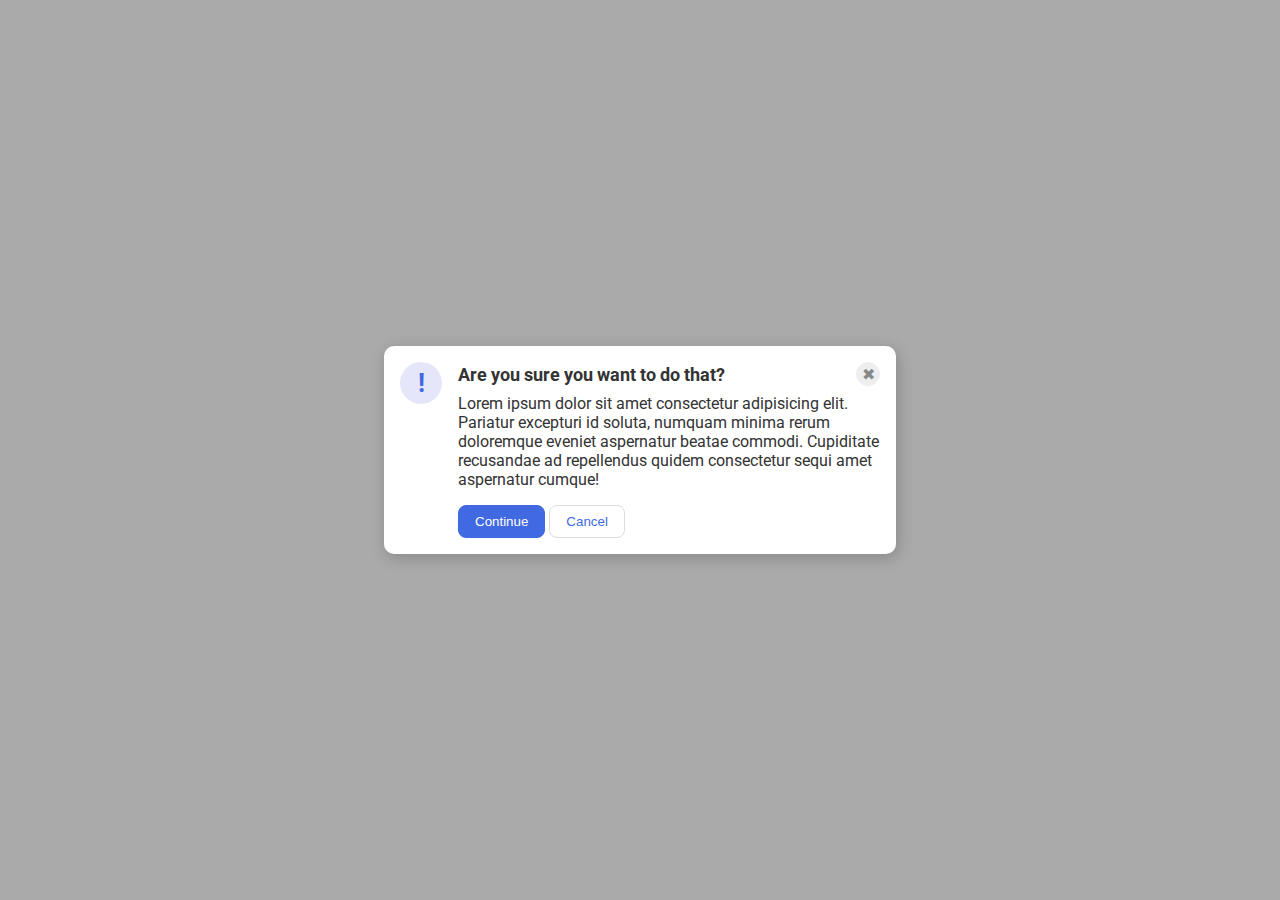
<file: foundations/flex/05-flex-modal/index.html>
<!DOCTYPE html>
<html lang="en">
  <head>
    <meta charset="UTF-8">
    <meta http-equiv="X-UA-Compatible" content="IE=edge">
    <meta name="viewport" content="width=device-width, initial-scale=1.0">
    <link rel="stylesheet" href="style.css">
    <title>Modal</title>
  </head>
  <body>
    <div class="modal">
      <div class="icon">!</div>
      <div class="container">
      <div class="header">Are you sure you want to do that?
      <button class="close-button">✖</button>
      </div>
      <div class="text">Lorem ipsum dolor sit amet consectetur adipisicing elit. Pariatur excepturi id soluta, numquam minima rerum doloremque eveniet aspernatur beatae commodi. Cupiditate recusandae ad repellendus quidem consectetur sequi amet aspernatur cumque!</div>
      <button class="continue">Continue</button>
      <button class="cancel">Cancel</button>
      </div>
    </div>
  </body>
</html>
</file>
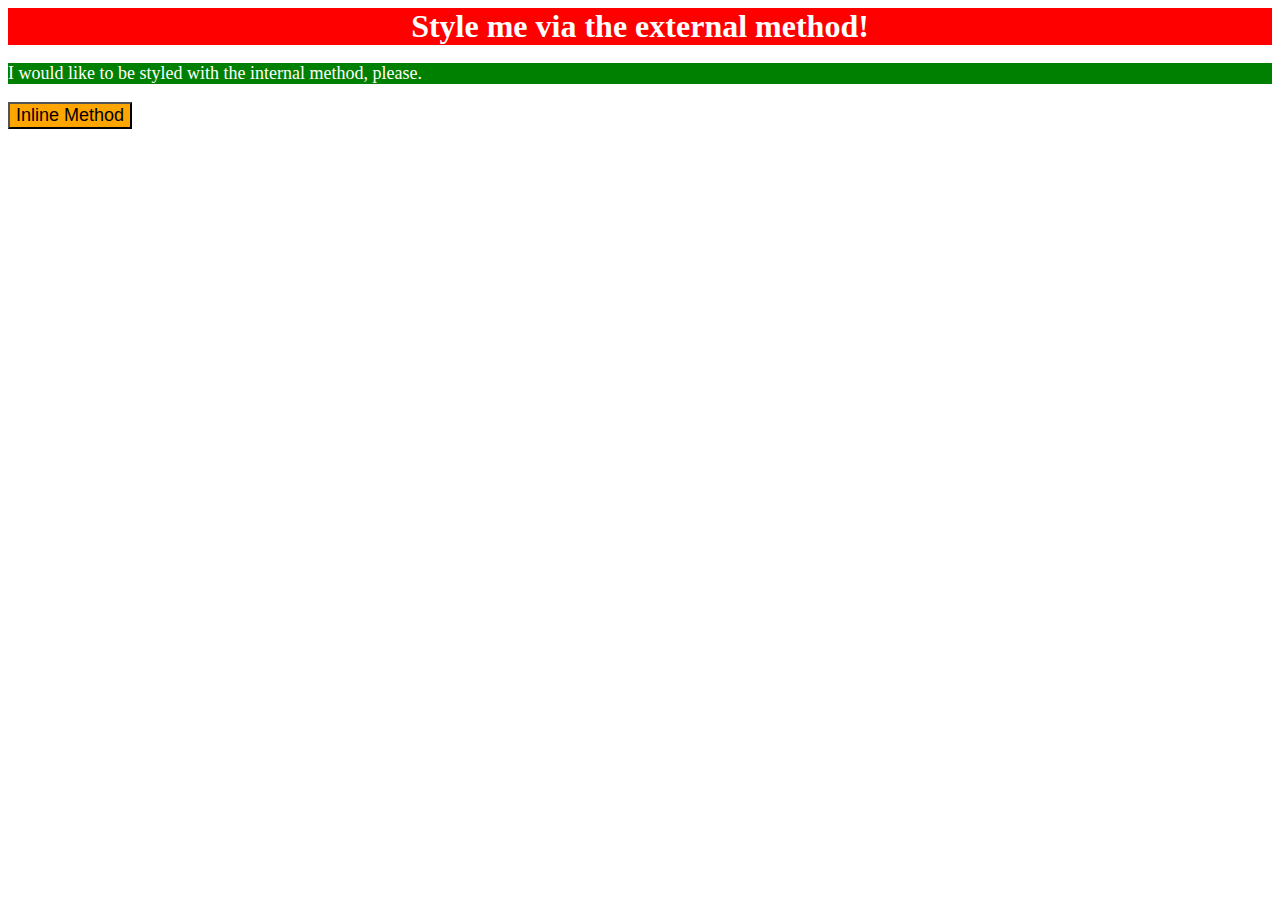
<file: foundations/intro-to-css/01-css-methods/index.html>
<!DOCTYPE html>
<html lang="en">
  <head>
    <meta charset="UTF-8">
    <meta http-equiv="X-UA-Compatible" content="IE=edge">
    <meta name="viewport" content="width=device-width, initial-scale=1.0">
    <link rel ="stylesheet" href = "styles.css">
    <style>
      p{
        background-color: green;
        color: white;
        font-size: 18px;
      }
    </style>
    <title>Methods for Adding CSS</title>
  </head>
  <body>
    <div>Style me via the external method!</div>
    <p>I would like to be styled with the internal method, please.</p>
    <button style="background-color: orange;font-size: 18px;">Inline Method</button>
  </body>
</html>
</file>
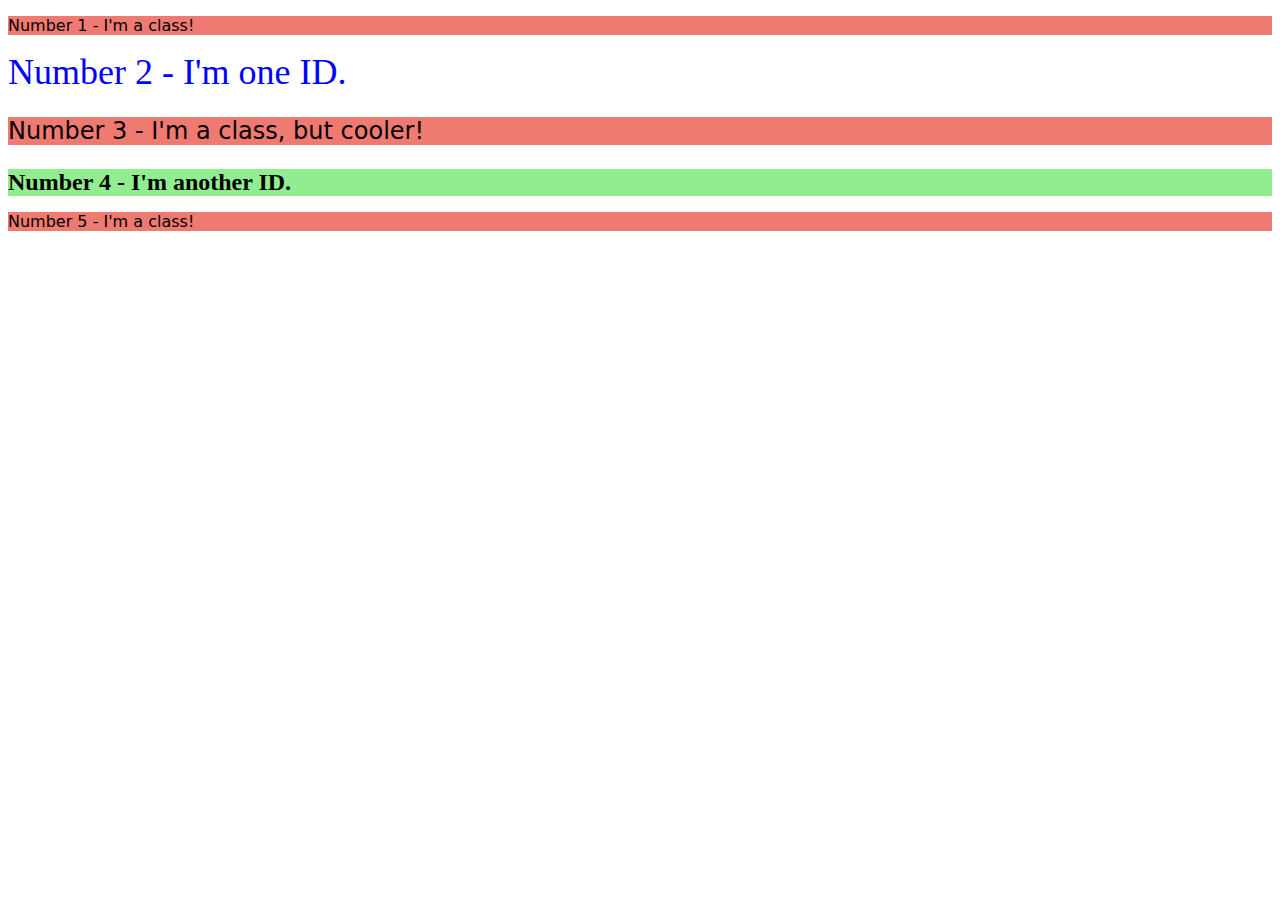
<file: foundations/intro-to-css/02-class-id-selectors/index.html>
<!DOCTYPE html>
<html lang="en">
  <head>
    <meta charset="UTF-8">
    <meta http-equiv="X-UA-Compatible" content="IE=edge">
    <meta name="viewport" content="width=device-width, initial-scale=1.0">
    <title>Class and ID Selectors</title>
    <link rel="stylesheet" href="style.css">
  </head>
  <body>
    <p class = "odd">Number 1 - I'm a class!</p>
    <div id = "big">Number 2 - I'm one ID.</div>
    <p class = "odd" id = "cool">Number 3 - I'm a class, but cooler!</p>
    <div id = "green">Number 4 - I'm another ID.</div>
    <p class = "odd">Number 5 - I'm a class!</p>
  </body>
</html>
</file>
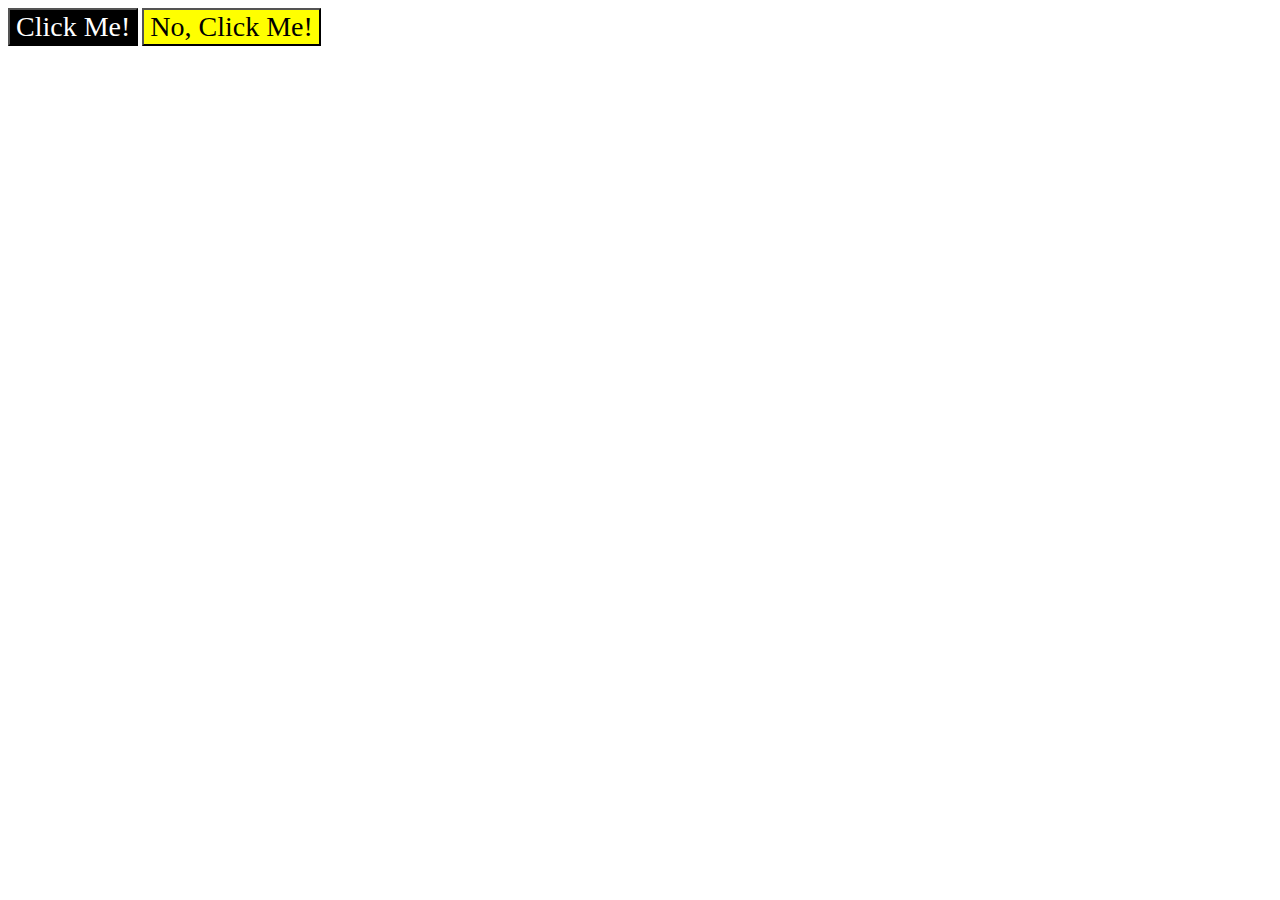
<file: foundations/intro-to-css/03-grouping-selectors/index.html>
<!DOCTYPE html>
<html lang="en">
  <head>
    <meta charset="UTF-8">
    <meta http-equiv="X-UA-Compatible" content="IE=edge">
    <meta name="viewport" content="width=device-width, initial-scale=1.0">
    <title>Grouping Selectors</title>
    <link rel="stylesheet" href="style.css">
  </head>
  <body>
    <button class = "read">Click Me!</button>
    <button class = "unread">No, Click Me!</button>
  </body>
</html>
</file>
<file: foundations/flex/05-flex-modal/style.css>
@import url('https://fonts.googleapis.com/css2?family=Roboto:wght@400;700&display=swap');

html, body {
  height: 100%;
}



body {
  font-family: Roboto, sans-serif;
  margin: 0;
  background: #aaa;
  color: #333;
  /* I'll give you this one for free lol */
  display: flex;
  align-items: center;
  justify-content: center;
}
.header{
  display: flex;
  align-items: center;
  justify-content: space-between;
  font-size: 18px;
  font-weight: 700;
  margin-bottom: 8px;
}

.text{
  margin-bottom: 16px;
}
.modal {
  background: white;
  width: 480px;
  border-radius: 10px;
  box-shadow: 2px 4px 16px rgba(0,0,0,.2);
  padding: 16px;
  display: flex;
  gap: 16px;
}

.icon {
  color: royalblue;
  font-size: 26px;
  font-weight: 700;
  background: lavender;
  width: 42px;
  height: 42px;
  border-radius: 50%;
  display: flex;
  align-items: center;
  justify-content: center;
  flex-shrink: 0;
}

.close-button {
  background: #eee;
  border-radius: 50%;
  color: #888;
  font-weight: 400;
  font-size: 16px;
  height: 24px;
  width: 24px;
  display: flex;
  align-items: center;
  justify-content: center;
  border: 1px solid #eee;
  padding: 0;
}

button {
  cursor: pointer;
  padding: 8px 16px;
  border-radius: 8px;
}

button.continue {
  background: royalblue;
  border: 1px solid royalblue;
  color: white;
}

button.cancel {
  background: white;
  border: 1px solid #ddd;
  color: royalblue;
}
</file>
<file: foundations/intro-to-css/01-css-methods/styles.css>
div {

    color:white;
    background-color: red;
    font-size: 32px;
    text-align: center;
    font-weight: bold;

}
</file>
<file: foundations/intro-to-css/02-class-id-selectors/style.css>
/* Add CSS Styling */

.odd{

    background-color: #ef7a71;
    font-family: Verdana,DejaVu Sans,sans-serif;

}

#big{
    font-size: 36px;
    color: blue;
}

#cool{

    font-size: 24px;
}

#green{

    background-color: lightgreen;
    font-weight: bold;
    font-size: 24px;
}
</file>
<file: foundations/intro-to-css/03-grouping-selectors/style.css>
/* Add CSS Styling */

.read,
.unread{

    font-size: 28px;
    font-family: Times New Roman, Helvetica, sans-serif;
}

.read{
    color:white;
    background-color: black;

}

.unread{
    background-color: yellow;

}
</file>
